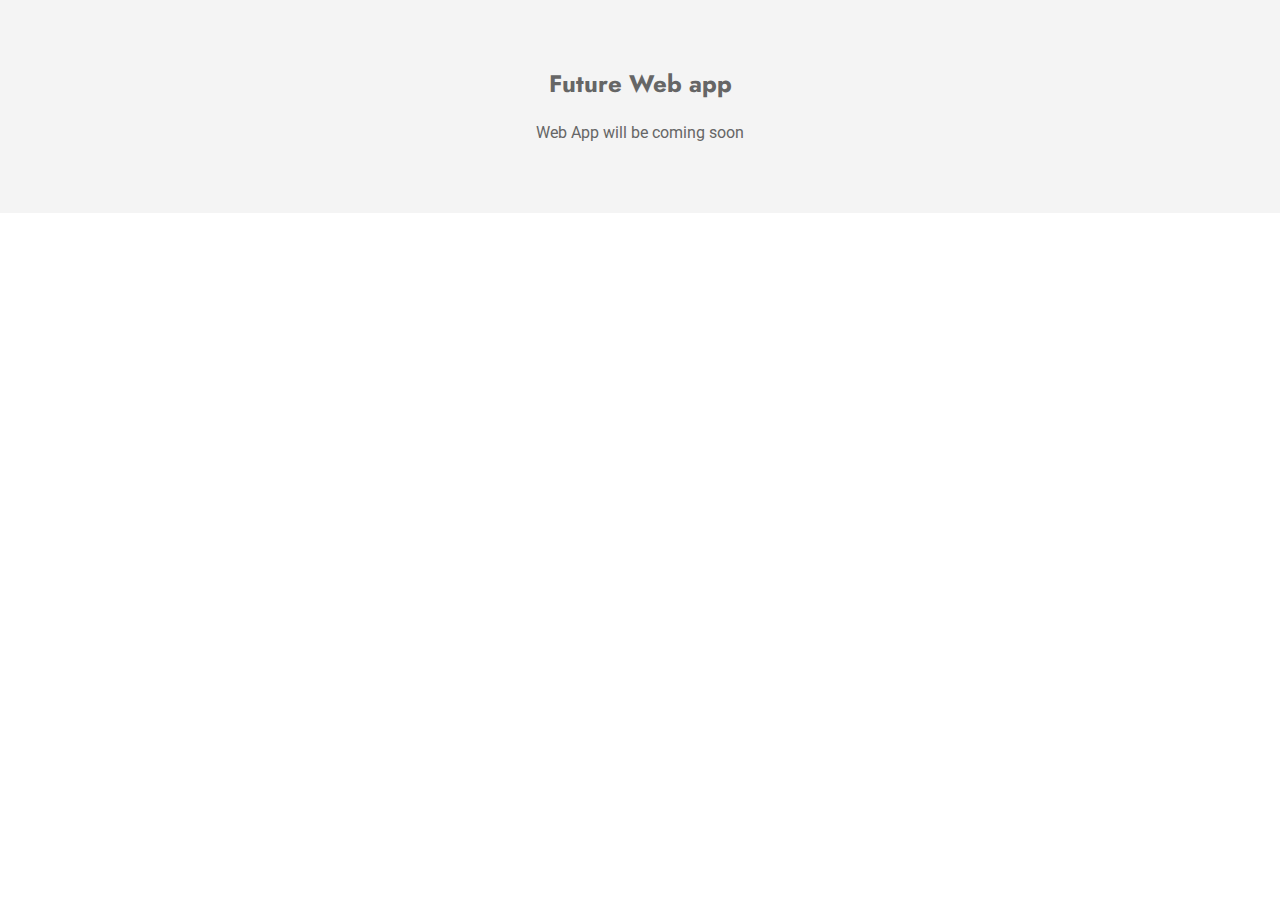
<file: appserver/index.html>
<!DOCTYPE html>
<html lang="en">
<head>
    <meta charset="UTF-8">
    <meta name="viewport" content="width=device-width, initial-scale=1.0">
    <link rel="icon" type="image/png" href="images/favicon.png" sizes="32x32">

    <title>COVIDJournal App</title>

    <link rel="stylesheet" href="../css/style.css">
</head>
<body>
    <section class="section section-light">
        <h2>Future Web app</h2>        
        <p>Web App will be coming soon</p>
    </section>
</body>
</html>
</file>
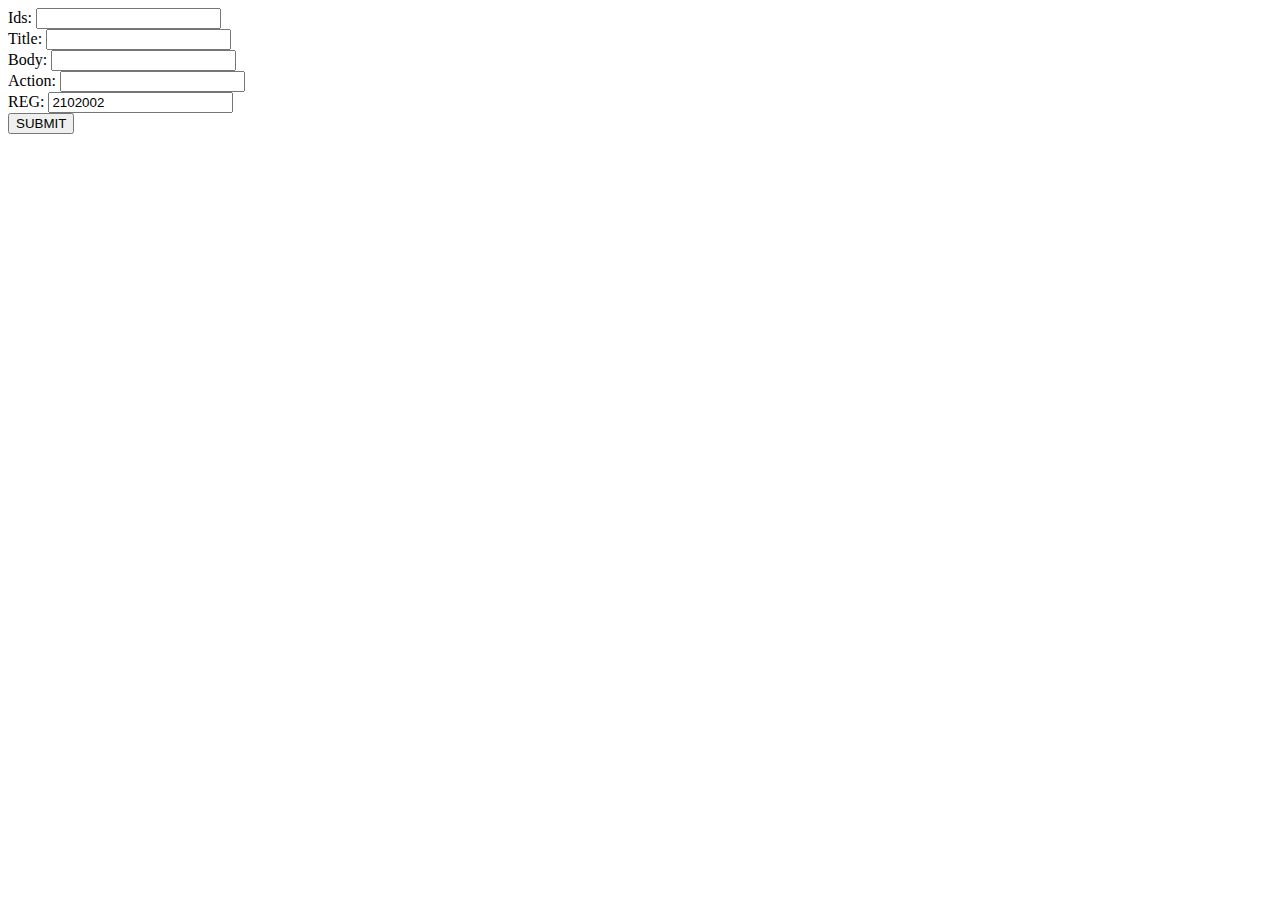
<file: fcmsend/notif.html>
<!DOCTYPE html>
<html lang="en">
<head>
    <meta charset="UTF-8">
    <meta name="viewport" content="width=device-width, initial-scale=1.0">
    <title>Document</title>
</head>
<body>
    <form action="send_notification.php" method="post">
        Ids: <input type="text" name="userID"> <br>
        Title: <input type="text" name="title"> <br>
        Body: <input type="text" name="body" id=""> <br>
        Action: <input type="text" name="notificationAction"> <br>
        REG: <input type="text" name="request" value="2102002"> <br>
        <input type="submit" value="SUBMIT">
    </form>
</body>
</html>
</file>
<file: css/style.css>
@import url('https://fonts.googleapis.com/css2?family=Josefin+Sans&family=Jost&family=Roboto&family=Roboto+Slab&display=swap');
:root {
  --white-bg: #ffffff;
}

body, html{
  height:100%;
  scroll-behavior: smooth;
  margin:0;
  font-size:16px;
  font-weight:400;
  line-height:1.8em;
  color:rgb(243, 243, 243);
}

/**********************************************/

.parallax-slider {
  font-family: 'Josefin', sans-serif;
}

.parallax-slider .swiper-slide {
  position: relative;
  overflow: hidden;
}

.parallax-slider .img-container {
  position: absolute;
  top: 0;
  bottom: 0;
  left: 0;
  right: 0;
  margin: 0;
  background-position: center;
  background-size: cover;
}

.parallax-slider .img-container::after {
  content: '';
  position: absolute;
  top: 0;
  bottom: 0;
  left: 0;
  right: 0;
  margin: auto;
  background-image: -webkit-gradient(linear, left top, left bottom, from(rgba(8, 8, 8, 0.5)), to(#22DD7250));
  background-image: linear-gradient(rgba(8, 8, 8, 0.5), #22DD7250);
}

.parallax-slider .swiper-slide .content {
  display: -webkit-box;
  display: -ms-flexbox;
  display: flex;
  -webkit-box-orient: vertical;
  -webkit-box-direction: normal;
      -ms-flex-direction: column;
          flex-direction: column;
  -webkit-box-pack: center;
      -ms-flex-pack: center;
          justify-content: center;
  height: 100%;
  padding-top: 15rem;
  padding-bottom: 15rem;
}

.parallax-slider .content {
  font-family: 'Roboto Slab', serif;
  text-align: center;
}

.parallax-slider .content .title {
  color: #FFFFFF;
  text-shadow: 2px 2px 0 #156d3b,
   2px -2px 0 #156d3b,
  -2px 2px 0 #156d3b,
   -2px -2px 0 #156d3b,
    2px 0px 0 #156d3b,
     0px 2px 0 #156d3b,
      -2px 0px 0 #156d3b,
       0px -2px 0 #156d3b;
  font-weight: 900;
  text-transform: uppercase;
  font-size: 3.5rem;
}

.parallax-slider .content .title .title-wrapper {
  display: -webkit-inline-box;
  display: -ms-inline-flexbox;
  display: inline-flex;
  padding: 0.1rem 2rem;
}

.parallax-slider .content .description {
  font-weight: 600;
  font-size: 1.2rem;
  margin-top: 1rem;
  margin-bottom: 1rem;
}

/*nav controls*/
.parallax-slider .swiper-nav-ctrl {
  background-image: none;
  height: 100%;
  top: 0;
  bottom: 0;
  margin: auto;
  display: -webkit-box;
  display: -ms-flexbox;
  display: flex;
  -webkit-box-orient: vertical;
  -webkit-box-direction: normal;
      -ms-flex-direction: column;
          flex-direction: column;
  -webkit-box-pack: center;
      -ms-flex-pack: center;
          justify-content: center;
  -webkit-box-align: center;
      -ms-flex-align: center;
          align-items: center;
  font-size: 1rem;
  color: var(--white-bg);
  width: 30px;
  outline: 0;
}

.parallax-slider .swiper-nav-ctrl.next-ctrl {
  right: 0;
}

.parallax-slider .swiper-nav-ctrl.prev-ctrl {
  left: 0;
}

.parallax-slider .pagination-ctrl {
  max-width: calc(100% - 60px);
  left: 0;
  right: 0;
  margin: auto;
}

.parallax-slider .pagination-ctrl .swiper-pagination-bullet {
  background-color: var(--white);
}

.swiper-slide {
  height: 700px;
}

.parallax-slider .img-container.one {
  background-image: url("../images/illustrations/undraw_medical_care_movn.svg");
}

.parallax-slider .img-container.two {
  background-image: url("../images/illustrations/undraw_empty_street_sfxm.svg");
}

.parallax-slider .img-container.three {
  background-image: url("../images/illustrations/undraw_wash_hands_nwl2.svg");
}


/*******************************************


*****************************************/

/* NAVBAR */
.navbar {
  font-family: 'Roboto', sans-serif;
}

.navbar-brand {
  font-family: 'Jost', serif;
  font-size: 24pt;
}

/* OTHERS */
.pimg1, .pimg2, .pimg3 .carousel-item {
  position:relative;
  opacity:0.70;
  background-position:center;
  background-size:cover;
  background-repeat:no-repeat;

  /*
    fixed = parallax
    scroll = normal
  */
  background-attachment:fixed;
}

/* Email list */
.inp-email-list {
  margin: 15px;
}

/* unvisited link */
a:link {
  color:#156d3b;
}

/* visited link */
a:visited {
  color: #156d3b;
}

/* mouse over link */
a:hover {
  color: #156d3b;
  text-decoration: none;  
}

#download-link:hover {
  color: aliceblue;
}

/* selected link */
a:active {
  color: #156d3b;
} 


/* PARALLAX IMAGES */
.pimg1{
  background-image:url('../images/illustrations/undraw_medical_care_movn.svg');
  background-size: contain;
  min-height:100%;
}

.pimg2{
  background-image:url('../images/illustrations/virus-4976408_1920.jpg');
  min-height:400px;
}

.pimg3{
  background-image:url('../images/illustrations/virus2.png');
  min-height:800px;

  background-attachment: fixed;
  background-position: center;
  background-repeat: no-repeat;
  background-size: cover;
}

/* SECTIONS */
.section{
  text-align:center;
  padding:50px 80px;
  font-family: 'Roboto', serif;
}

.section h2, .section h4 {
  font-family: 'Jost', serif;
}

.section-light{
  background-color:#f4f4f4;
  color:#666;
}

.section-dark{
  background-color:#282e34;
  color:#ddd;
}

/* Normal text */
.ptext{
  position:absolute;
  top:50%;
  width:100%;
  text-align:center;
  color:#000;
  font-size:27px;
  letter-spacing:8px;
  text-transform:uppercase;
}

.ptext .border {
  background-color: rgb(116, 109, 109);
  color:#fff;
  padding:20px;
}

.ptext .border.trans{
  background-color:transparent;
}

/* Grid for images */
.p-app-photos {
  display: grid;

  grid-template-columns: repeat(auto-fit, minmax(400px, 1fr));
  grid-gap: 3px;
  justify-items: center;
  align-items: center;
  
}

.phone-pic {
  margin: 20px;
  text-align:center;
  color:#000;
  font-size:27px;
  letter-spacing:8px;
  text-transform:uppercase;
}

.phone-pic .border {
  background-color: rgb(116, 109, 109);
  color: aliceblue;
  padding: 20px;
}

.download-badge img {
  width: 200px;
  margin: 2em;
}

.section-dark-green {
  background-color:#156d3b;
  color:#ddd;
}

.section-dark-green a {
  color: #ddd;
  font-family: 'Roboto', sans-serif;
}

/* POP UP FORM */
.popup {
  position: fixed;
  max-width: 80%;
  max-height: 80%;
  top: 50%;
  left: 50%;
  transition: 200ms ease-in-out;
  transform: translate(-50%, -50%) scale(0);
  border: 2px solid black;
  border-radius: 20px;
  color: #222;
  background-color: white;
  z-index: 10;
  display: inline-block;
}

.popup.active {
  transform: translate(-50%, -50%) scale(1);
}

.popup-header {
  display: flex;
  padding: 15px;
  border-bottom: 2px solid black;
  justify-content: space-between;
  align-items: center;
}

.popup-header h2 {
  margin: 0;
}

.popup-header > .popup-close {
  font-size: 2rem;
  font-weight: bold;
  color: red;
  cursor: pointer;
  outline: none;
  border: none;
  background: none;
}

.popup-body {
  display: grid;
  padding: 15px;
  justify-content: center;
  align-content: center;

  grid-template-columns: repeat(2, 1fr);
  grid-template-rows: auto;
  grid-template-areas: 
    "text text"
    "form image"    
    "form close"
  ;
}

.popup-body .popup-body-text {
  grid-area: text;
}

.popup-body img {
  grid-area: image;
  max-height: 100px;
}

.popup-body form {
  grid-area: form;
}

.popup-body .close-popup-button {
  grid-area: close;
}

#popup-overlay {
  position: fixed;
  opacity: 0;
  pointer-events: none;
  top: 0;
  left: 0;
  right: 0;
  bottom: 0;
  background-color: rgba(8, 8, 8, 0.8);
}

#popup-overlay.active {
  opacity: 1;
  pointer-events: all; 
}

/* PHONES */
@media only screen and (max-width:568px) {
  .popup-body .close-popup-button {
    display: none;
  }

  .pimg1, .pimg2, .pimg3{
    background-attachment:scroll;
  }
  
  .popup-body {
    grid-template-columns: repeat(1, 1fr);
    grid-auto-rows: minmax(100px, auto);
    grid-template-areas: 'text' 'image' 'form' 'close';
  }

  /* .phone-pic {
    width: 70vw;
    height: auto;
  } */

  .phone-pic p {
    max-width: 70vw;
  }

  .phone-pic img {
    width: 70vw;
    height: auto;
    margin: 0;
  }
}
</file>
